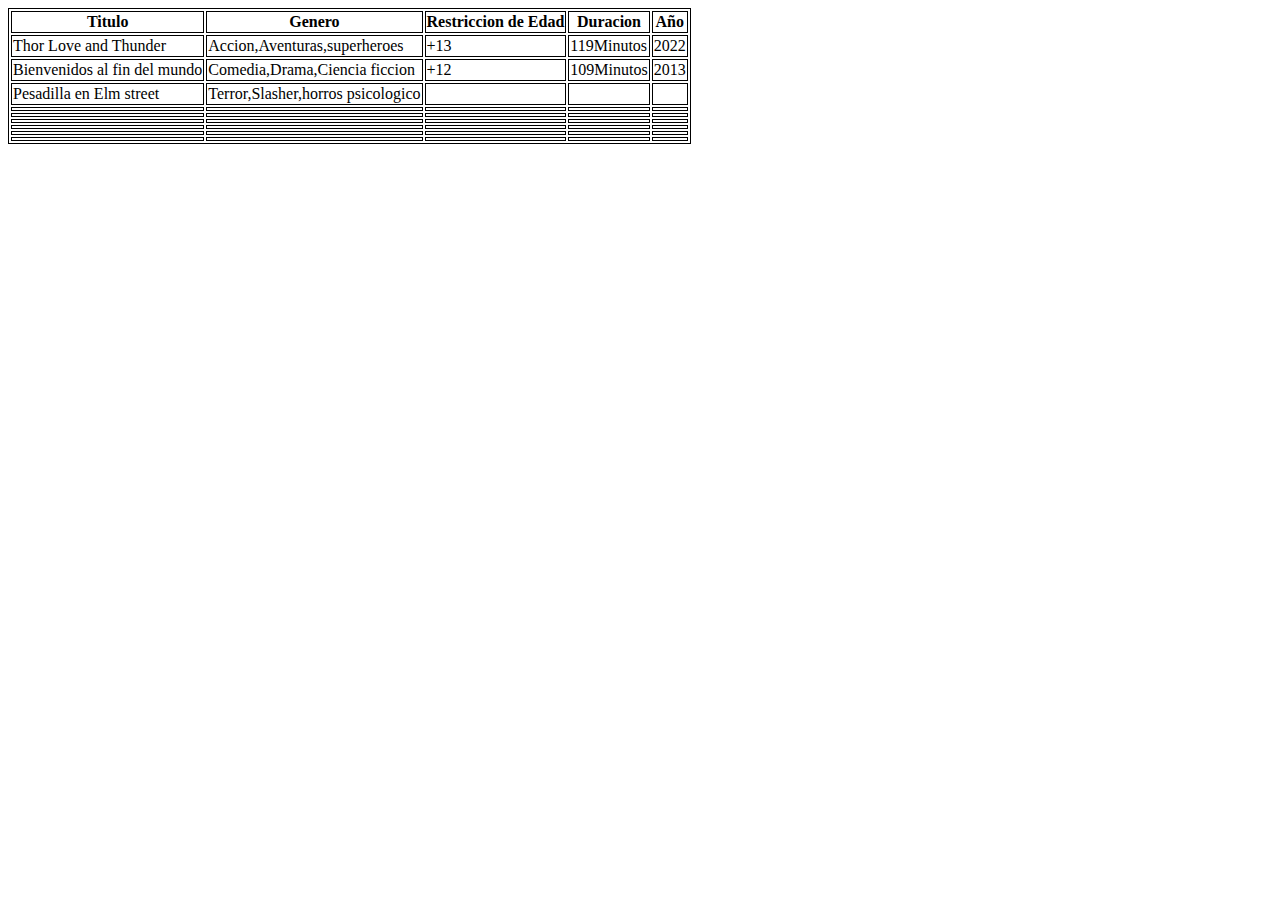
<file: tablacine.html>
<!DOCTYPE html>
<html lang="es">
<head>
    <meta charset="UTF-8">
    <meta name="viewport" content="width=device-width, initial-scale=1.0">
    <title>Tabla Cines Llefia</title>
    <style>
        table,td,th{
            border: 1px solid black;
        }
    </style>
</head>

<body>
    <table>
        <tr>
            <th>Titulo</th>
            <th>Genero</th>
            <th>Restriccion de Edad</th>
            <th>Duracion</th>
            <th>Año</th>
        </tr>
        <tr>
            <td>Thor Love and Thunder</td>
            <td>Accion,Aventuras,superheroes</td>
            <td>+13</td>
            <td>119Minutos</td>
            <td>2022</td>
        </tr>
        <tr>
            <td>Bienvenidos al fin del mundo</td>
            <td>Comedia,Drama,Ciencia ficcion</td>
            <td>+12</td>
            <td>109Minutos</td>
            <td>2013</td>
        </tr>
        <tr>
            <td>Pesadilla en Elm street</td>
            <td>Terror,Slasher,horros psicologico</td>
            <td></td>
            <td></td>
            <td></td>
        </tr>
        <tr>
            <td></td>
            <td></td>
            <td></td>
            <td></td>
            <td></td>
        </tr>
        <tr>
            <td></td>
            <td></td>
            <td></td>
            <td></td>
            <td></td>
        </tr>
        <tr>
            <td></td>
            <td></td>
            <td></td>
            <td></td>
            <td></td>
        </tr>
        <tr>
            <td></td>
            <td></td>
            <td></td>
            <td></td>
            <td></td>
        </tr>
        <tr>
            <td></td>
            <td></td>
            <td></td>
            <td></td>
            <td></td>
        </tr>
        <tr>
            <td></td>
            <td></td>
            <td></td>
            <td></td>
            <td></td>
        </tr>
    </table>
</body>
</html>
</file>
